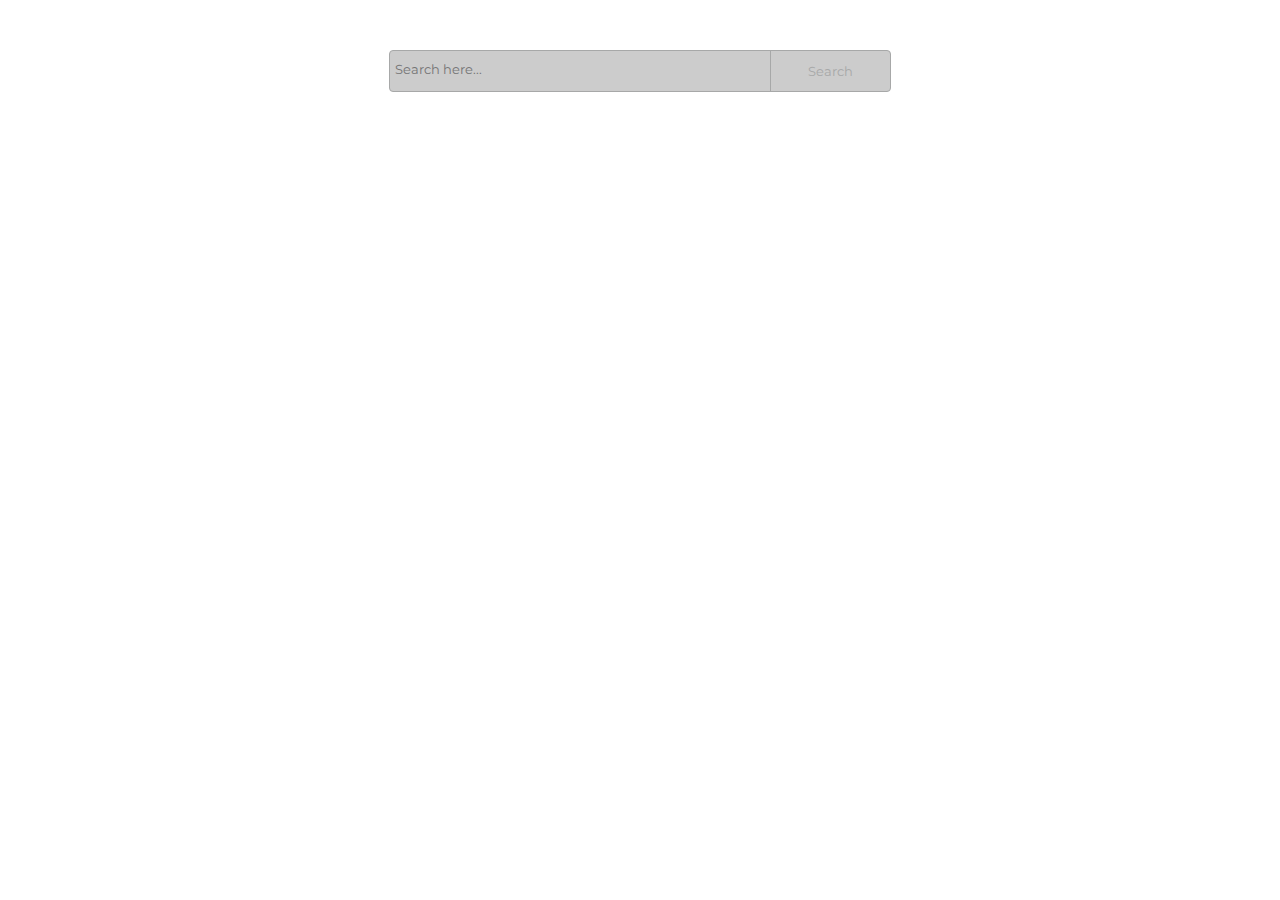
<file: src/index.html>
<!DOCTYPE html>
<html lang="en">
<head>
  <meta charset="UTF-8" />
  <link rel="icon" type="image/svg+xml" href="/vite.svg" />
  <meta name="viewport" content="width=device-width, initial-scale=1.0" />
  <title>goit-js-hw-12</title>
  <link rel="stylesheet" href="./css/styles.css">
</head>
<body>
    <header>
      <form class="search-form" autocomplete="off">
        <input type="search" name="search" placeholder="Search here..." autofocus />
        <button type="submit">Search</button>
      </form>
    </header>
    <ul class="gallery"></ul>
    <button class="load-more-btn">Load more</button>
  </div>
  <script type="module" src="./main.js"></script>
</body>
</html>
</file>
<file: src/css/styles.css>
@import url('https://fonts.googleapis.com/css2?family=Montserrat&display=swap');

body {
  font-family: 'Montserrat', sans-serif;
  background-color: lightgray;
  background: url(https://s3-us-west-2.amazonaws.com/s.cdpn.io/41294/hero.jpg) no-repeat center center fixed;
  background-size: cover;
}

a {
  text-decoration: none;
}

img {
  display: block;
  max-width: 100%;
  height: auto;
}

ul {
  list-style: none;
  margin: 0;
  padding: 0;
}

.load-more-btn {
  display: none;
}

.load-more-btn.visible {
  display: block;
}

.container {
  max-width: 1440px;
  margin: 0 auto;
  padding: 40px;
}

.search-form {
  width: 500px;
  height: 40px;
  margin: 50px auto;
  background: #444;
  background: rgba(0, 0, 0, 0.2);
  border-radius: 4px;
  border: 1px solid #a7a8a8;
}

input,
button {
  font-family: 'Montserrat', sans-serif;
}

input {
  width: 370px;
  padding: 10px 5px;
  float: left;
  color: #ccc;
  border: 0;
  background: transparent;
  border-radius: 4px 0 0 4px;
}

input:focus {
  outline: 0;
  background: transparent;
}

.load-more-btn {
  border-radius: 4px;
  border: 1px solid #a7a8a8;
  float: none;
  margin: 24px auto;
}

button {
  position: relative;
  float: right;
  border: 0;
  padding: 0;
  cursor: pointer;
  height: 40px;
  width: 120px;
  color: #a7a8a8;
  background: transparent;
  border-left: 1px solid #a7a8a8;
  border-radius: 0 4px 4px 0;
  transition: background-color 250ms cubic-bezier(0.4, 0, 0.2, 1),
    color 250ms cubic-bezier(0.4, 0, 0.2, 1),
    box-shadow 250ms cubic-bezier(0.4, 0, 0.2, 1);
}

button:hover {
  background-color: #fff;
  color: #444;
}

button:active {
  box-shadow: 0px 0px 12px 0px rgba(225, 225, 225, 1);
}

button:focus {
  outline: 0;
}

.gallery {
  display: flex;
  justify-content: center;
  flex-wrap: wrap;
  gap: 24px;
}

.gallery-image {
  width: 360px;
  height: 200px;
  border-top-left-radius: 4px;
  border-top-right-radius: 4px;
  object-fit: cover;
}

.gallery-item {
  border: 1px solid #8f9090;
  border-radius: 4px;
}

.gallery-figure {
  margin: 0;
}

.img-content-wrapper {
  padding-block: 4px;
  display: flex;
  justify-content: space-around;
  background-color: transparent;
}

.img-content-wrapper>li {
  color: #a7a8a8;
  text-align: center;
  font-size: 12px;
  font-weight: 600;
  line-height: 1.33;
  letter-spacing: 0.04em;
}

.img-content-wrapper>li>span {
  text-align: center;
  display: block;
  color: #a7a8a8;
  font-size: 12px;
  font-weight: 400;
  letter-spacing: 0.04em;
}

.sl-wrapper {
  background-color: #2e2f42cc;
}

.sl-image img {
  border-radius: 4px 4px;
}

.sl-caption {
  border-radius: 0 0 4px 4px;
}

.sl-counter,
.sl-close,
.sl-prev,
.sl-next {
  color: #ffff !important;
}

.hvr-grow {
  display: inline-block;
  vertical-align: middle;
  -webkit-transform: translateZ(0);
  transform: translateZ(0);
  box-shadow: 0 0 1px rgba(0, 0, 0, 0);
  -webkit-backface-visibility: hidden;
  backface-visibility: hidden;
  -moz-osx-font-smoothing: grayscale;
  -webkit-transition-duration: 0.3s;
  transition-duration: 0.3s;
  -webkit-transition-property: transform;
  transition-property: transform;
}

.hvr-grow:hover,
.hvr-grow:focus,
.hvr-grow:active {
  -webkit-transform: scale(1.05);
  transform: scale(1.05);
}

.loader-wrapper {
  width: 100%;
  margin: auto;
}

.loader {
  width: 50px;
  aspect-ratio: 1;
  display: grid;
  margin: auto;
}

.loader::before,
.loader::after {
  content: '';
  grid-area: 1/1;
  --c: no-repeat radial-gradient(farthest-side, #25b09b 92%, #0000);
  background: var(--c) 50% 0, var(--c) 50% 100%, var(--c) 100% 50%,
    var(--c) 0 50%;
  background-size: 12px 12px;
  animation: l12 1s infinite;
}

.loader::before {
  margin: 4px;
  filter: hue-rotate(45deg);
  background-size: 8px 8px;
  animation-timing-function: linear;
}

@keyframes l12 {
  100% {
    transform: rotate(0.5turn);
  }
}
</file>
